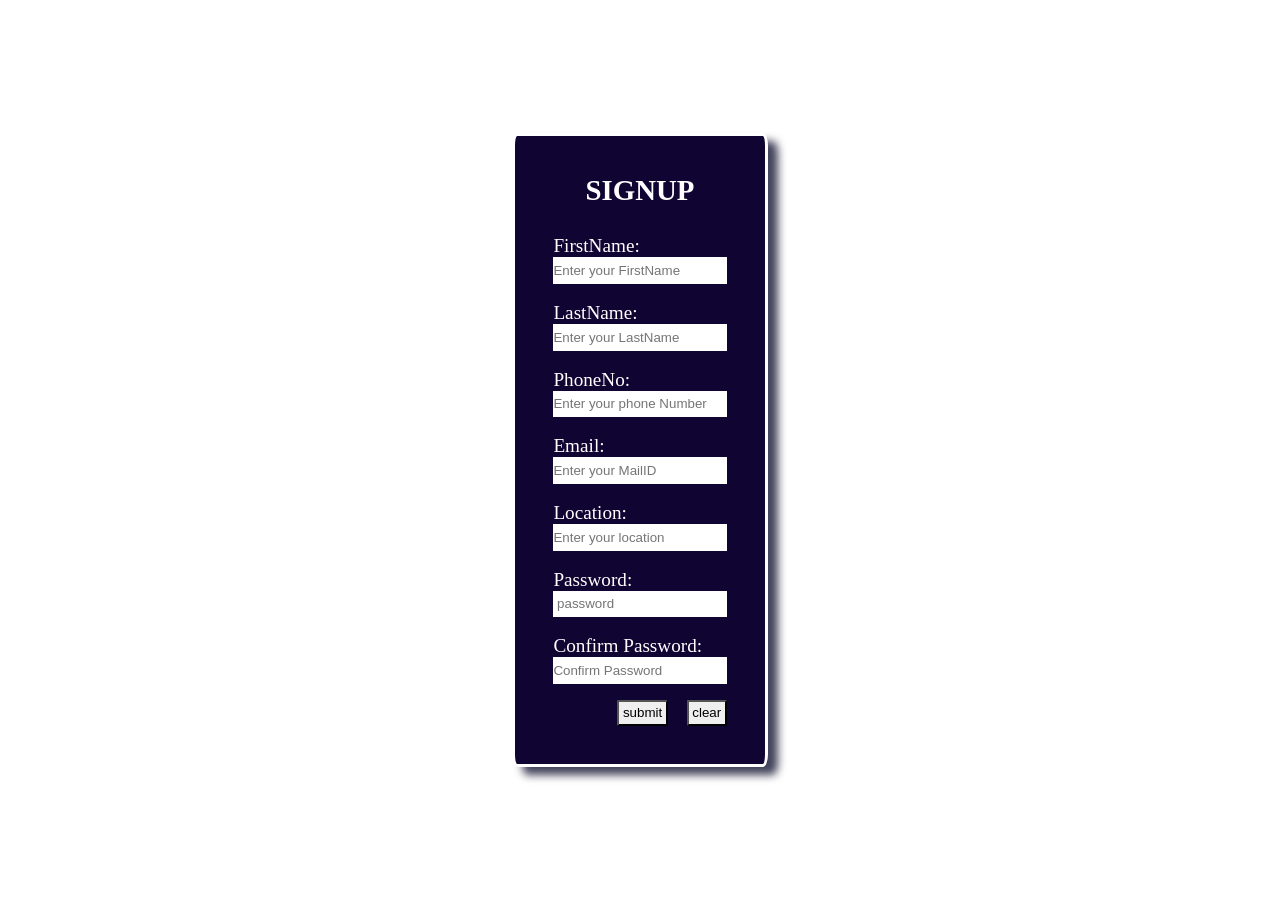
<file: index.html>
<!doctype html>
<html lang="en">
  <head>
    <meta charset="UTF-8" />
    <meta name="viewport" content="width=device-width, initial-scale=1.0" />
    <title>Document</title>
    <link rel="stylesheet" href="css/style.css" type="text/css" />
  </head>
  <body>
    <main>
      <div class="container">
        <h2 align="center">SIGNUP</h2>
      <form id="signupform"  onsubmit="return signup()">
        <div class="form-group">
          <label>FirstName:</label>
          <input type="text"
            id="Firstname"
            name="fname"
            placeholder="Enter your FirstName"
            value=""
          />
          <span id="fname-error" class="error-message"></span>
        </div>
        <div class="form-group">
          <label>LastName:</label>
          <input
            type="text"
            id="lastname"
            name="fname"
            placeholder="Enter your LastName"
            value=""
          />
          <span id="lname-error" class="error-message"></span>
        </div>
        <div class="form-group">
          <label>PhoneNo:</label>
          <input
            type="tel"
            id="phone"
            name="fname"
            placeholder="Enter your phone Number"
            value=""
          />
          <span id="phone-error" class="error-message"></span>
        </div>
        <div class="form-group">
          <label>Email:</label>
          <input
            type="email"
            id="email"
            name="fname"
            placeholder="Enter your MailID"
            value=""
          />
          <span id="email-error" class="error-message"></span>
        </div>

         <div class="form-group">
          <label>Location:</label>
          <input type="text"
            id="location"
            name="fname"
            placeholder="Enter your location"
            value=""
          />
          <span id="location-error" class="error-message"></span>
        </div>
         <div class="form-group">
          <label>Password:</label>
          <input
            type="password"
            id="password"
            name="fname"
            placeholder=" password"
            value=""
          />
          <span id="password-error" class="error-message"></span>
        </div>
         <div class="form-group">
          <label>Confirm Password:</label>
          <input
            type="password"
            id="confirmpw"
            name="fname"
            placeholder="Confirm Password"
            value=""
          />
          <span id="confirmpw-error" class="error-message"></span>
        </div>
        <div class="first">
          <Button class="btn-1" type="submit">submit</button>
          <button class="btn-2" onclick="clear()" id="one" type="reset">clear</button>
        </div>
      </form>
      </div>
    </main>
   
    <script src="js/index.js"></script>
  </body>
</html>
</file>
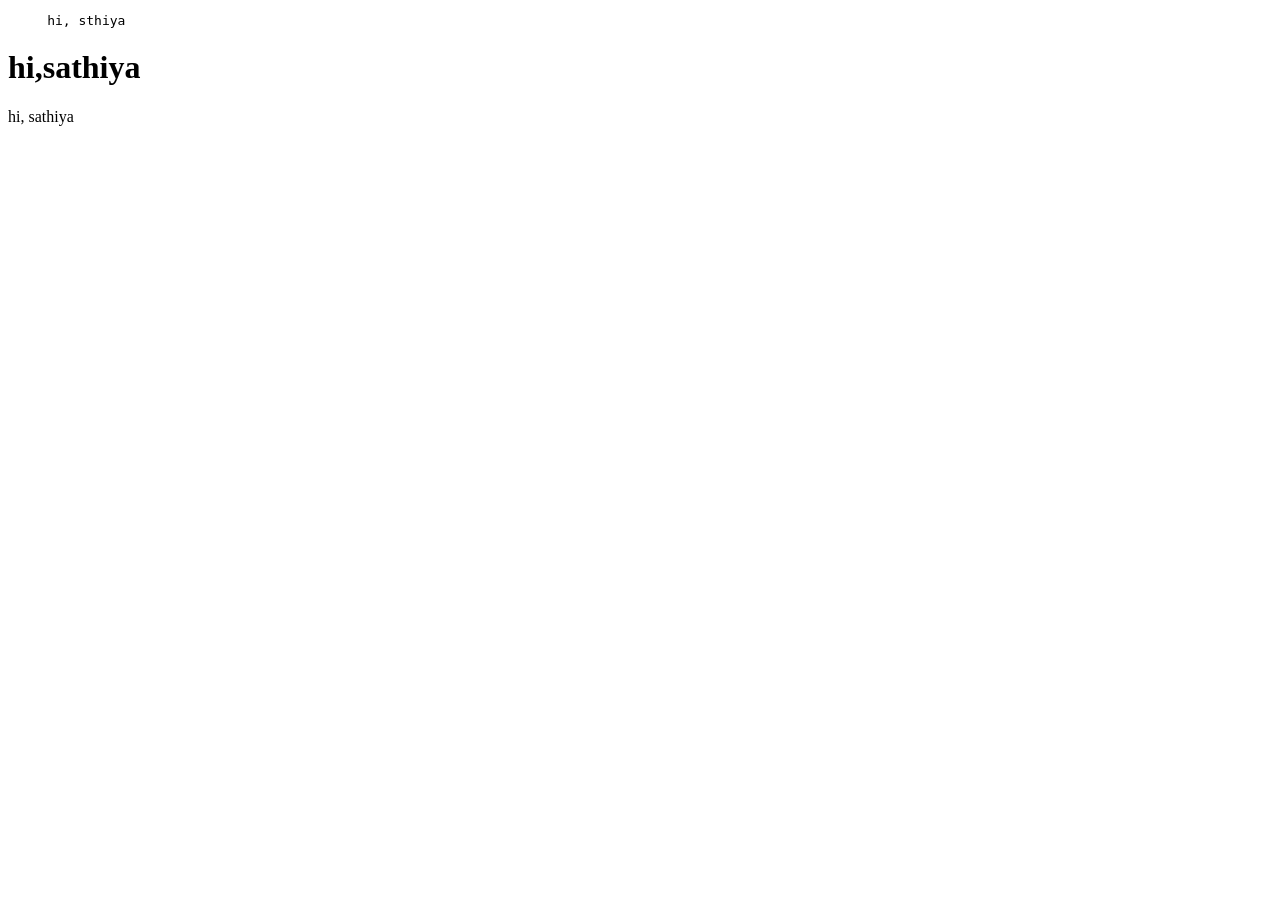
<file: pre and div diff.html>
<!DOCTYPE html>
<html lang="en">
<head>
    <meta charset="UTF-8">
    <meta name="viewport" content="width=device-width, initial-scale=1.0">
    <title>Document</title>
</head>
<body>
   <pre>     hi, sthiya</pre>
   <h1>      hi,sathiya</h1>
   <div>     hi, sathiya</div>
</body>
</html>
</file>
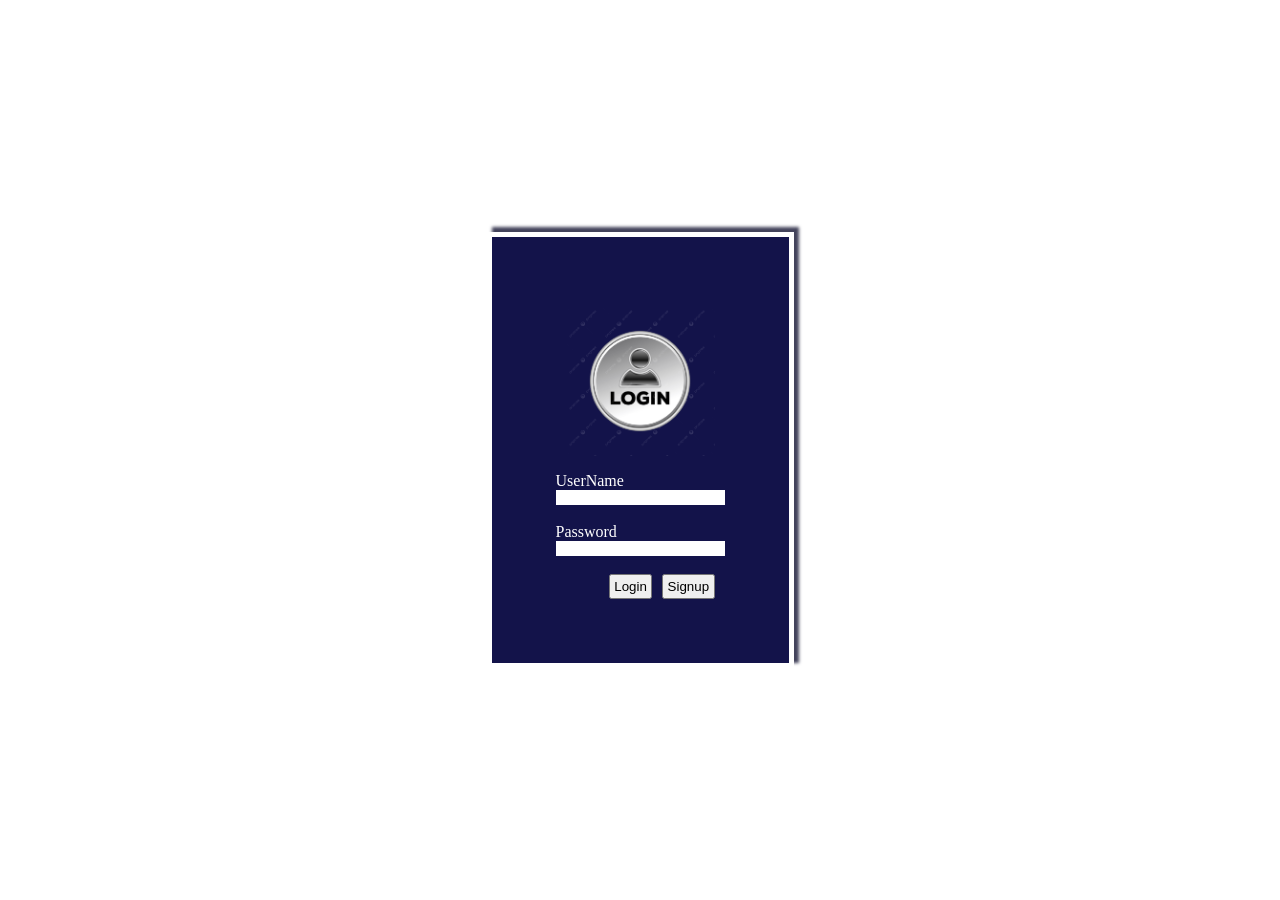
<file: signIn.html>
<!DOCTYPE html>
<html lang="en">
<head>
    <meta charset="UTF-8">
    <meta name="viewport" content="width=device-width, initial-scale=1.0">
    <title>Document</title>
   <link rel="stylesheet" href="css/loggin.css" type="text/css" />
</head>
<body>
    <div class="main">
         <div class="container">
        <div class="img">

        <img src="pngtree-user-profile-login-icon-in-silver-color-access-authentication-vector-png-image_19841391.png" alt="not found" height="150px" width="150px">
        </div>

    <div class="form-group">

    <label>UserName</label>
    <input type="text"  id="user" name="Username" value=""><br>
    <span  id="name" class="error-message"></span>
    </div>

 <div class="form-group">
    <label>Password</label>
    <input type="password"  id="password" name="password"  value=""><br>
    <span id="passw" class="error-message"></span>
    </div>

    <div class="first" class="form-group">
    <button class="btn-1" onclick="signin()"> Login</button>
    <button class="btn-2"  onclick="signup()"> Signup</button>
    </div>
    </div>
    </div>
         

        <script src="signin.js"></script>

    
</body>
</html>
</file>
<file: css/style.css>
* {
  padding: 0;
  margin: 0;
  box-sizing: border-box;
}

main {
  display: flex;
  justify-content: center;
  align-items: center;
  height: 100vh;
}
.container {
  padding: 2em;
  box-sizing: border-box;
  border: 3px solid white;
  border-radius: 2%;
  background-color: rgb(16, 4, 50);
  color: white;
  font-size: 1.2em;
  width:20%;
   box-shadow: 10px 8px 9px rgb(67, 67, 91);

   
}

h2{
 margin-bottom: 15%;
}

@media screen and (max-width:769px) {
  .container{
    width: 350px;
  }
  
}


input[type="text"],
input[type="password"],
input[type="email"],
input[type="number"],
input[type="tel"] {
  width: 100%;
   height: 2em;
   
  /* margin-bottom: 0.5em;
  margin-top: 0.2em; */
  border: rgb(0, 0, 10);
 
  
  
}

.error-message {
  color: red;
  font-size: medium;
  padding:0.5em;

 
}

.btn1,
.btn-2 {
  display: flex;
}

/* .btn{
 display: flex;
  justify-content: end;
  padding: 2%;
  gap: 1.3em;
 

} */

.btn-1,
.btn-2 {
  padding: 2%;
  border-radius: 5%;
}
.first {
  display: flex;
  justify-content: end;
  gap: 1em;
}
.form-group{
  display: flex;
  flex-direction: column;
} 
label{
  margin-top:2px;
}
</file>
<file: css/loggin.css>
*{
    padding: 0;
    margin: 0;
    box-sizing: border-box;
}
.main{

    display: flex;
    justify-content: center;
    align-items: center;
    height: 100vh;

}
.container{
    box-sizing: border-box;
    padding:5%;
     border: 5px solid white;
    background-color: rgb(19, 19, 74);
    color: white;
    box-shadow: 5px 5px 3px rgb(67, 67, 91);
box-shadow: 5px -5px 3px rgb(67, 67, 91);
}

input[type="text"],input[type="password"]{
    width: 100%;
    border: black;
   
 
  
}
.btn-1,.btn-2{
    
    margin-right: 10px;
     padding: 2%;

}
.first{
    display: flex;
    justify-content: end;
   
}
.img{
    display: flex;
    justify-content: center;
    align-items: center;
    margin-top: 5px;
    margin-bottom:1em;
   
}
.form-group{
    display: flex;
    flex-direction: column;
 

}
</file>
